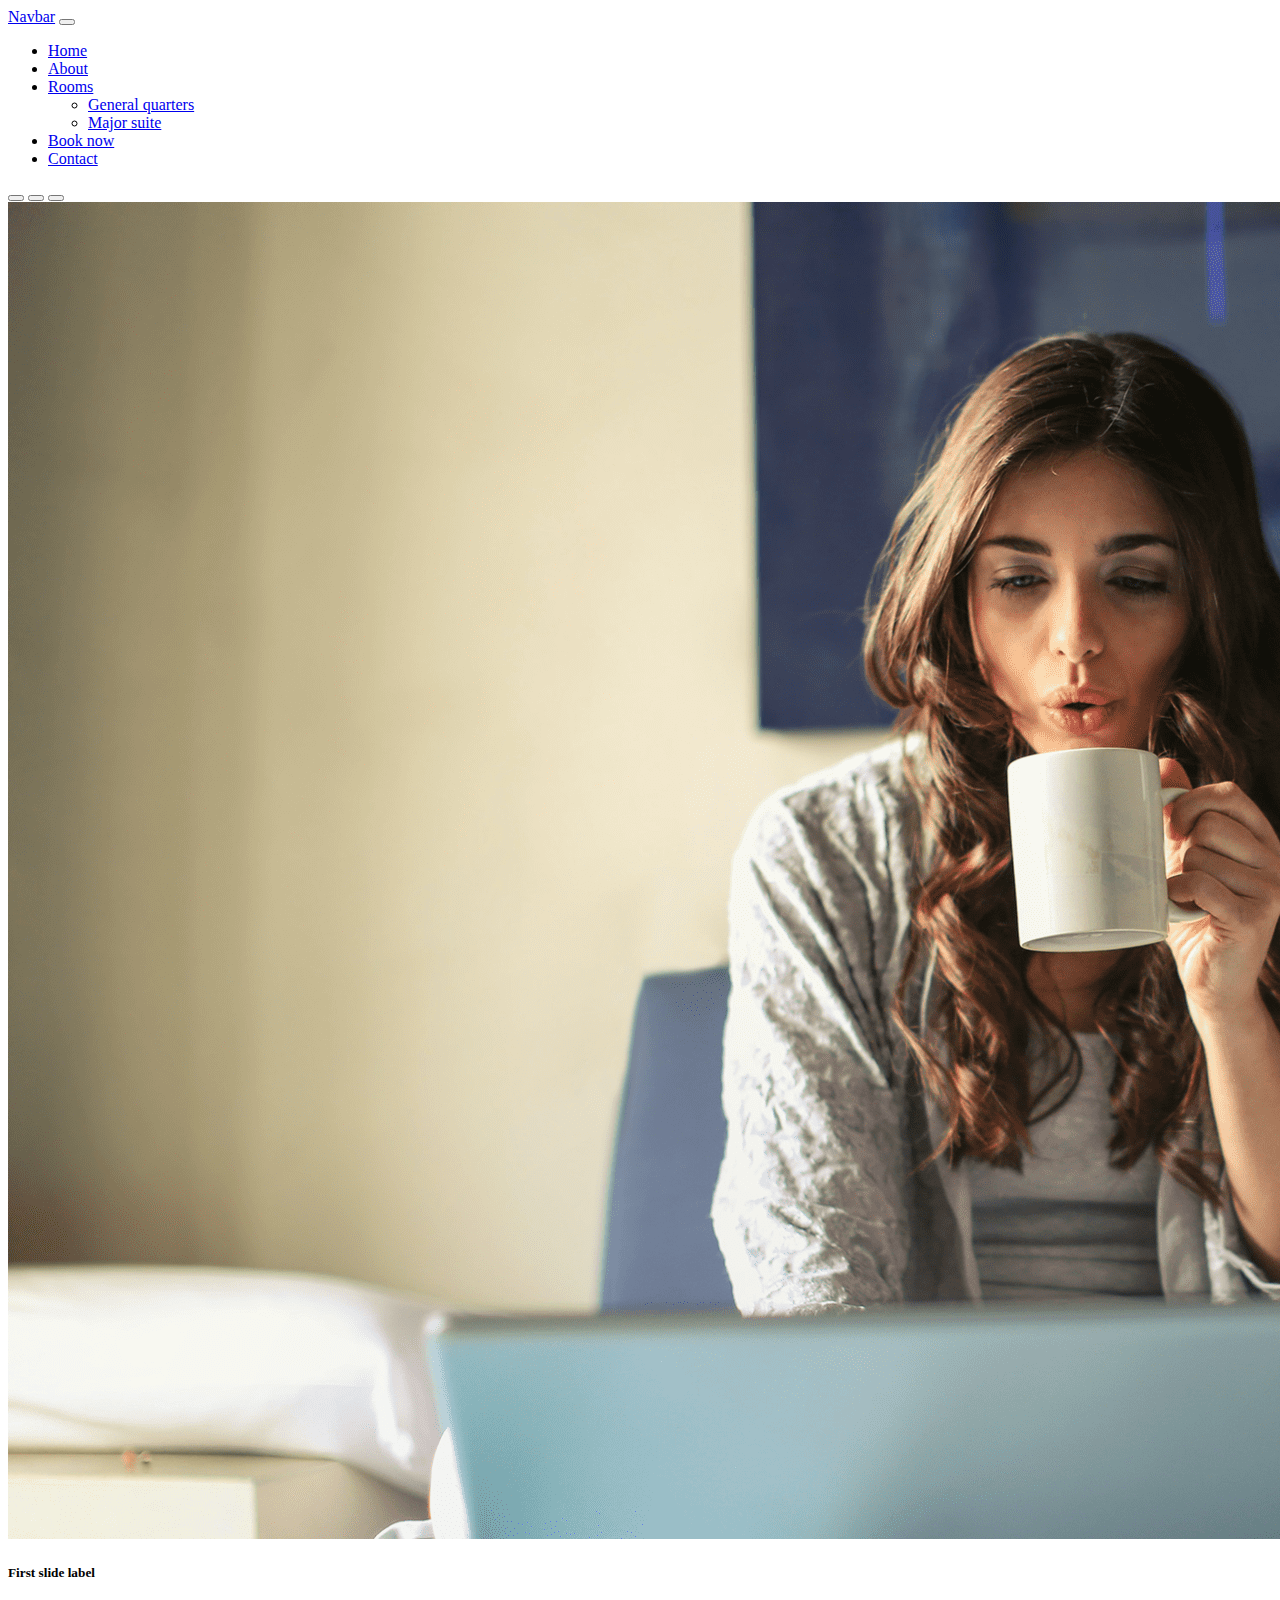
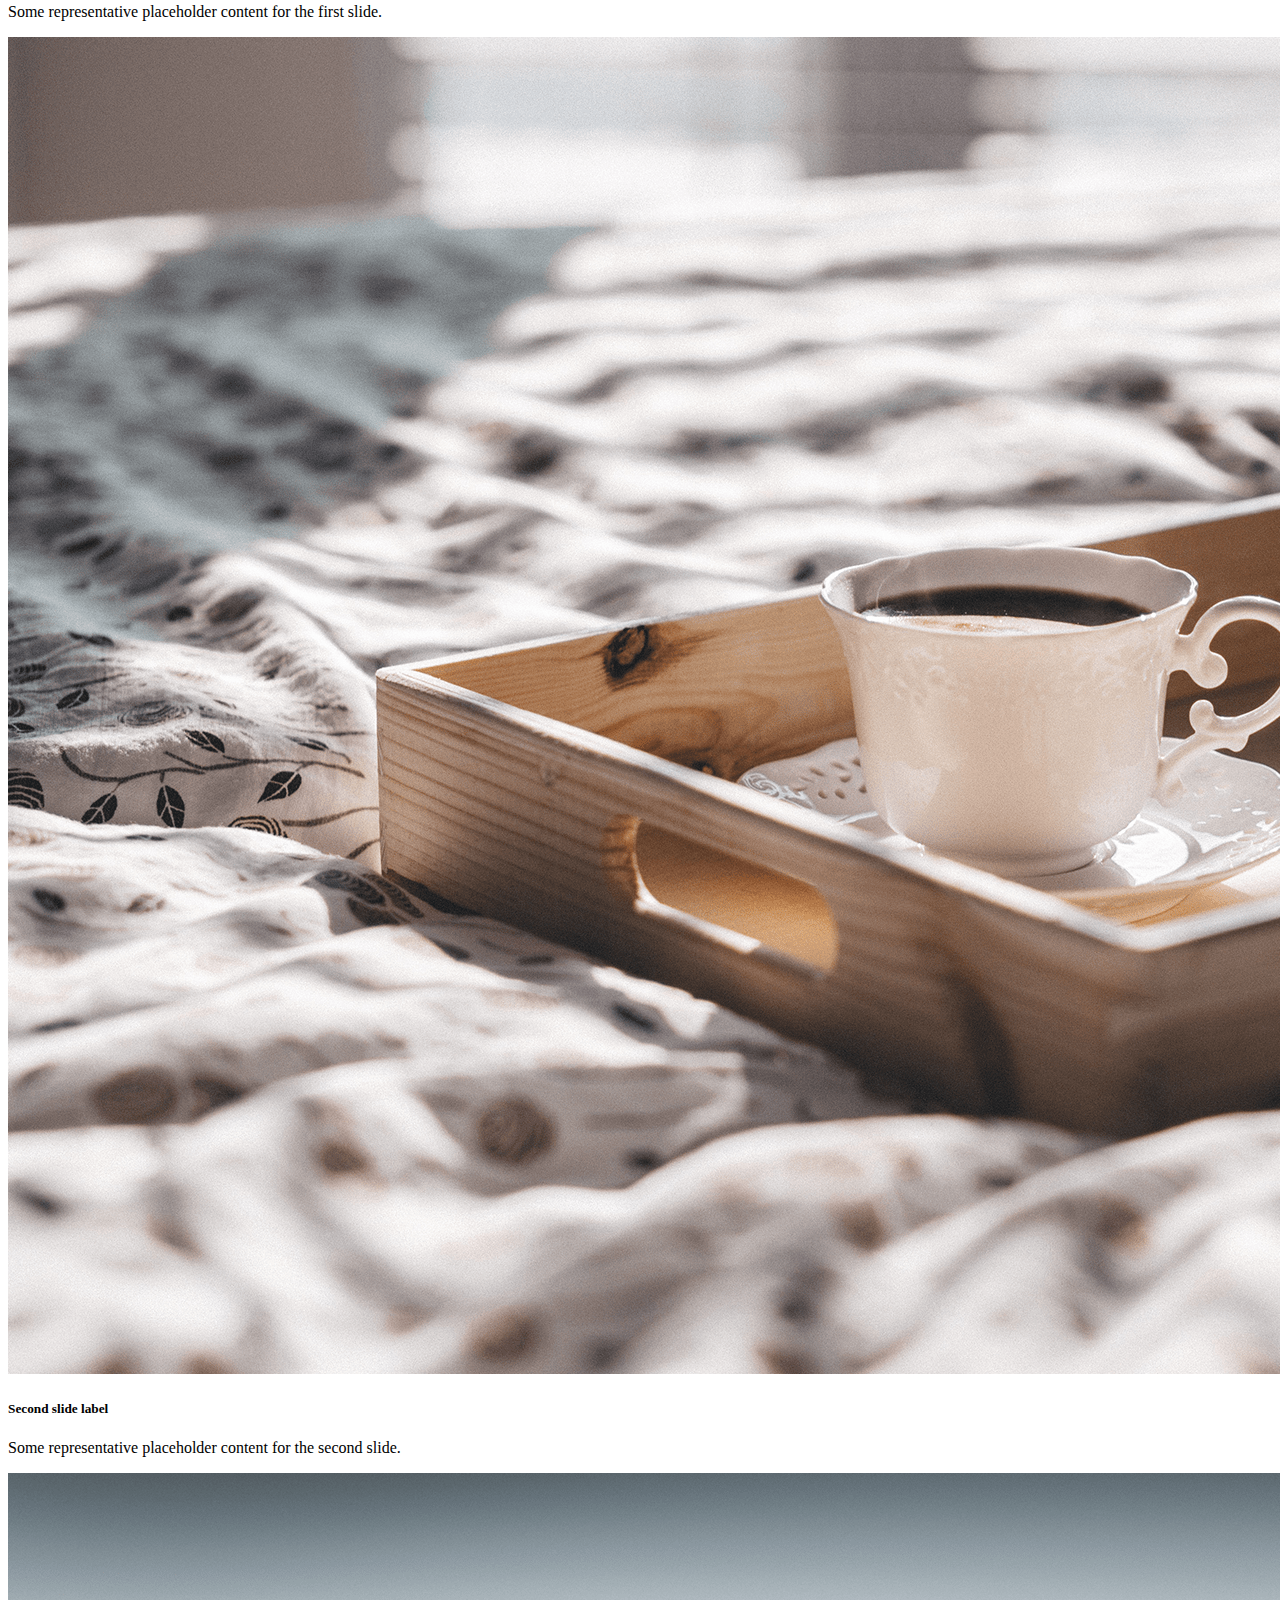
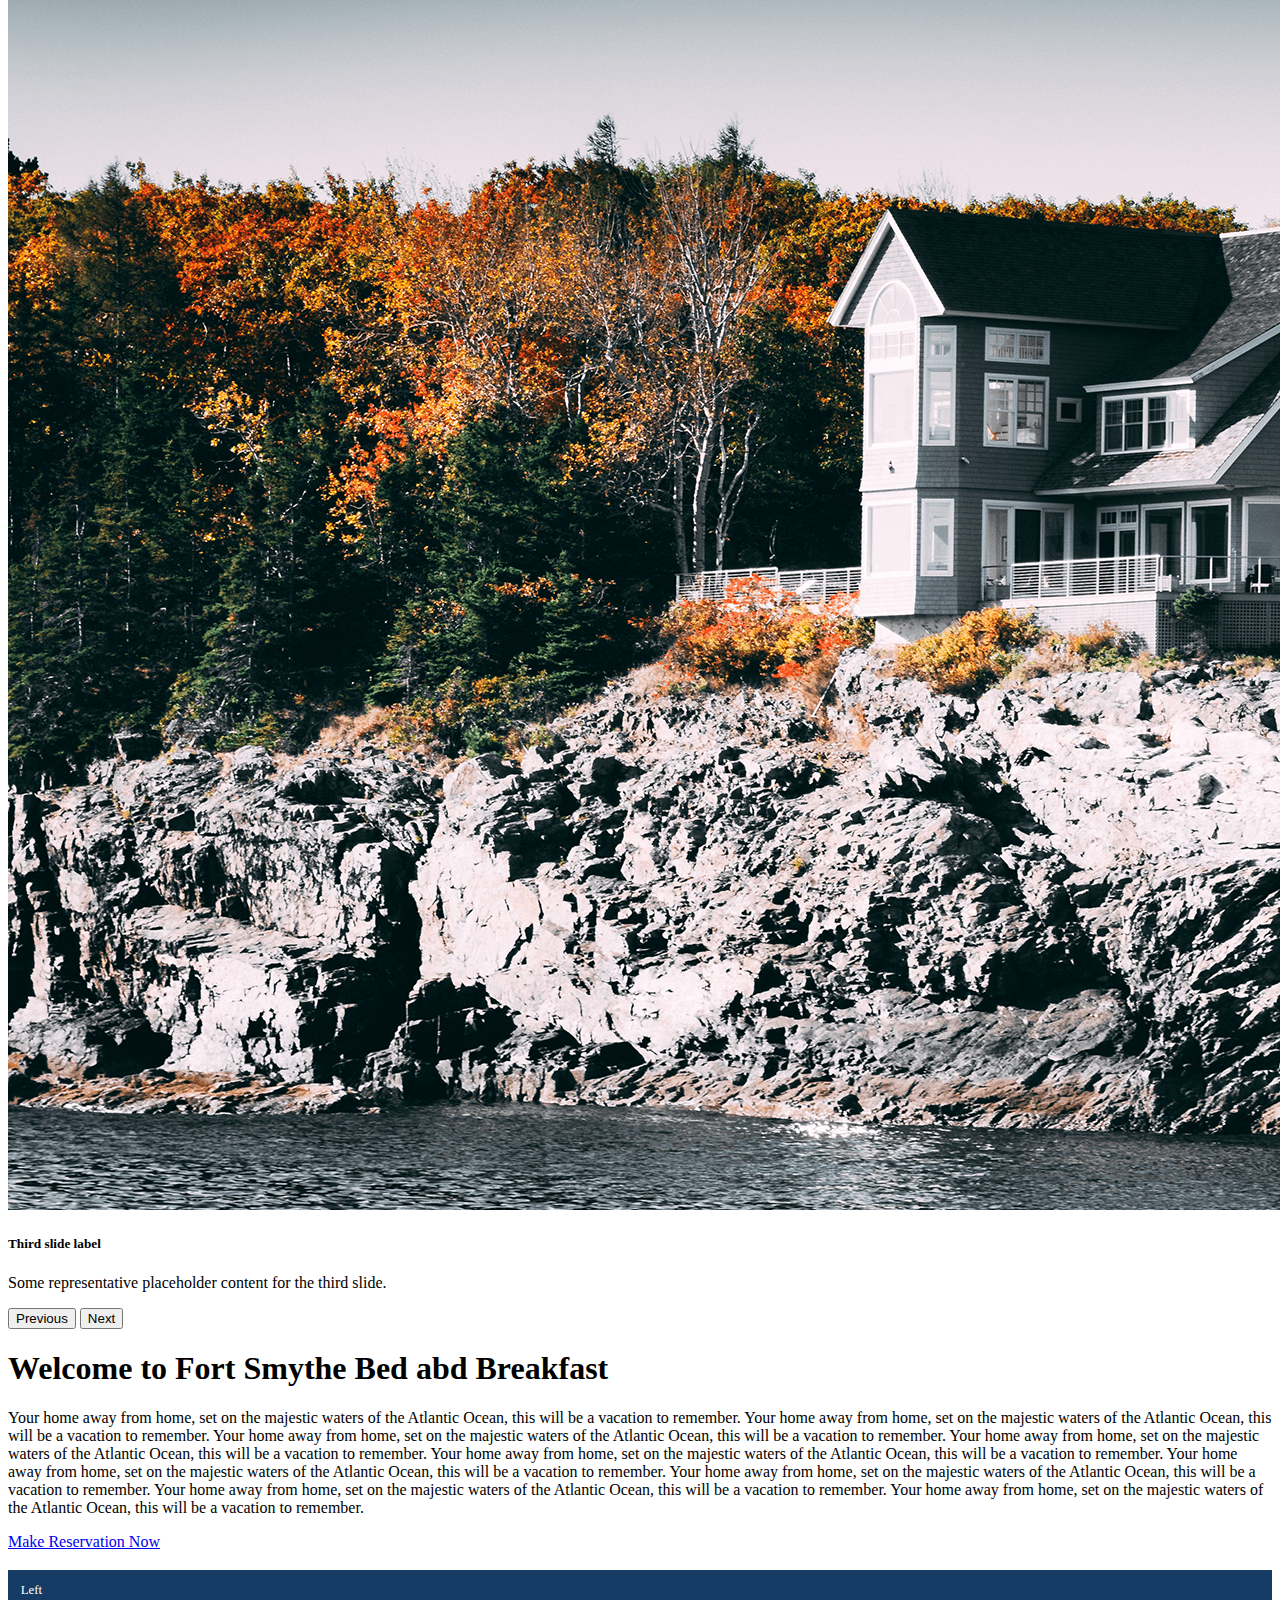
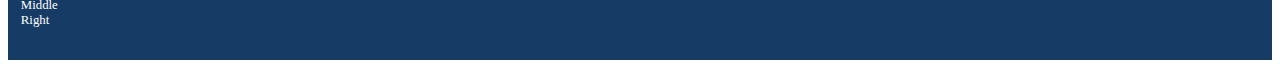
<file: html-source/index.html>
<!DOCTYPE html>
<html lang="en">
<head>
    <meta charset="UTF-8">
    <meta name="viewport" content="width=device-width, initial-scale=1.0">
    <title>My Nice Page</title>
    <link href="https://cdn.jsdelivr.net/npm/bootstrap@5.3.5/dist/css/bootstrap.min.css" rel="stylesheet" integrity="sha384-SgOJa3DmI69IUzQ2PVdRZhwQ+dy64/BUtbMJw1MZ8t5HZApcHrRKUc4W0kG879m7" crossorigin="anonymous">
    <script src="https://cdn.jsdelivr.net/npm/bootstrap@5.3.5/dist/js/bootstrap.bundle.min.js" integrity="sha384-k6d4wzSIapyDyv1kpU366/PK5hCdSbCRGRCMv+eplOQJWyd1fbcAu9OCUj5zNLiq" crossorigin="anonymous"></script>
    <script src="https://cdn.jsdelivr.net/npm/@popperjs/core@2.11.8/dist/umd/popper.min.js" integrity="sha384-I7E8VVD/ismYTF4hNIPjVp/Zjvgyol6VFvRkX/vR+Vc4jQkC+hVqc2pM8ODewa9r" crossorigin="anonymous"></script>

    <style>
        .my-footer {
            height: 5em;
            background-color: #163b65;
            margin-top: 1.5em;
            padding: 1em;
            color: #ffffff;
            font-size: 80%;
        }

        p {

        }
    </style>
</head>
<body>
    <nav class="navbar navbar-expand-lg navbar-dark bg-dark">
  <div class="container-fluid">
    <a class="navbar-brand" href="#">Navbar</a>
    <button class="navbar-toggler" type="button" data-bs-toggle="collapse" data-bs-target="#navbarSupportedContent" aria-controls="navbarSupportedContent" aria-expanded="false" aria-label="Toggle navigation">
      <span class="navbar-toggler-icon"></span>
    </button>
    <div class="collapse navbar-collapse" id="navbarSupportedContent">
      <ul class="navbar-nav me-auto mb-2 mb-lg-0">
        <li class="nav-item">
          <a class="nav-link active" aria-current="page" href="index.html">Home</a>
        </li>
        <li class="nav-item">
          <a class="nav-link" href="about.html">About</a>
        </li>
        <li class="nav-item dropdown">
          <a class="nav-link dropdown-toggle" href="#" role="button" data-bs-toggle="dropdown" aria-expanded="false">
            Rooms
          </a>
          <ul class="dropdown-menu">
            <li><a class="dropdown-item" href="generals.html">General quarters</a></li>
            <li><a class="dropdown-item" href="majors.html">Major suite</a></li>
          </ul>
        </li>
        <li class="nav-item">
          <a class="nav-link" href="reservation.html">Book now</a>
        </li>
        <li class="nav-item">
          <a class="nav-link" href="contact.html">Contact</a>
        </li>
      </ul>
    </div>
  </div>
</nav>

<div id="main-carousel" class="carousel slide carousel-fade">
    <div class="carousel-indicators">
    <button type="button" data-bs-target="#main-carousel" data-bs-slide-to="0" class="active" aria-current="true" aria-label="Slide 1"></button>
    <button type="button" data-bs-target="#main-carousel" data-bs-slide-to="1" aria-label="Slide 2"></button>
    <button type="button" data-bs-target="#main-carousel" data-bs-slide-to="2" aria-label="Slide 3"></button>
  </div>
  <div class="carousel-inner">
    <div class="carousel-item active">
      <img src="static/images/woman-laptop.png" class="d-block w-100" alt="Woman and Laptop">
      <div class="carousel-caption d-none d-md-block">
        <h5>First slide label</h5>
        <p>Some representative placeholder content for the first slide.</p>
      </div>
    </div>
    <div class="carousel-item">
      <img src="static/images/tray.png" class="d-block w-100" alt="tray with coffee image">
      <div class="carousel-caption d-none d-md-block">
        <h5>Second slide label</h5>
        <p>Some representative placeholder content for the second slide.</p>
      </div>
    </div>
    <div class="carousel-item">
      <img src="static/images/outside.png" class="d-block w-100" alt="outside">
      <div class="carousel-caption d-none d-md-block">
        <h5>Third slide label</h5>
        <p>Some representative placeholder content for the third slide.</p>
      </div>
    </div>
  </div>
  <button class="carousel-control-prev" type="button" data-bs-target="#carouselExample" data-bs-slide="prev">
    <span class="carousel-control-prev-icon" aria-hidden="true"></span>
    <span class="visually-hidden">Previous</span>
  </button>
  <button class="carousel-control-next" type="button" data-bs-target="#carouselExample" data-bs-slide="next">
    <span class="carousel-control-next-icon" aria-hidden="true"></span>
    <span class="visually-hidden">Next</span>
  </button>
</div>

    <div class="container">
        
        <div class="row">
            <div class="col">
                <h1 class="text-center mt-4">Welcome to Fort Smythe Bed abd Breakfast</h1>
                <p>Your home away from home, set on the majestic waters of the Atlantic Ocean, this will be a vacation to remember.
                    Your home away from home, set on the majestic waters of the Atlantic Ocean, this will be a vacation to remember.
                    Your home away from home, set on the majestic waters of the Atlantic Ocean, this will be a vacation to remember.
                    Your home away from home, set on the majestic waters of the Atlantic Ocean, this will be a vacation to remember.
                    Your home away from home, set on the majestic waters of the Atlantic Ocean, this will be a vacation to remember.
                    Your home away from home, set on the majestic waters of the Atlantic Ocean, this will be a vacation to remember.
                    Your home away from home, set on the majestic waters of the Atlantic Ocean, this will be a vacation to remember.
                    Your home away from home, set on the majestic waters of the Atlantic Ocean, this will be a vacation to remember.
                    Your home away from home, set on the majestic waters of the Atlantic Ocean, this will be a vacation to remember.
                </p>
            </div>
        </div>

    </div>
    <div class="row">
            <div class="col text-center">
                <a href="make-reservation.html" class="btn btn-success">Make Reservation Now</a>
            </div>
        </div>

        <div class="row my-footer" >
            <div class="col">
                Left
            </div>
            <div class="col">
                Middle
            </div>
            <div class="col">
                Right
            </div>
        </div>
</body>
</html>
</file>
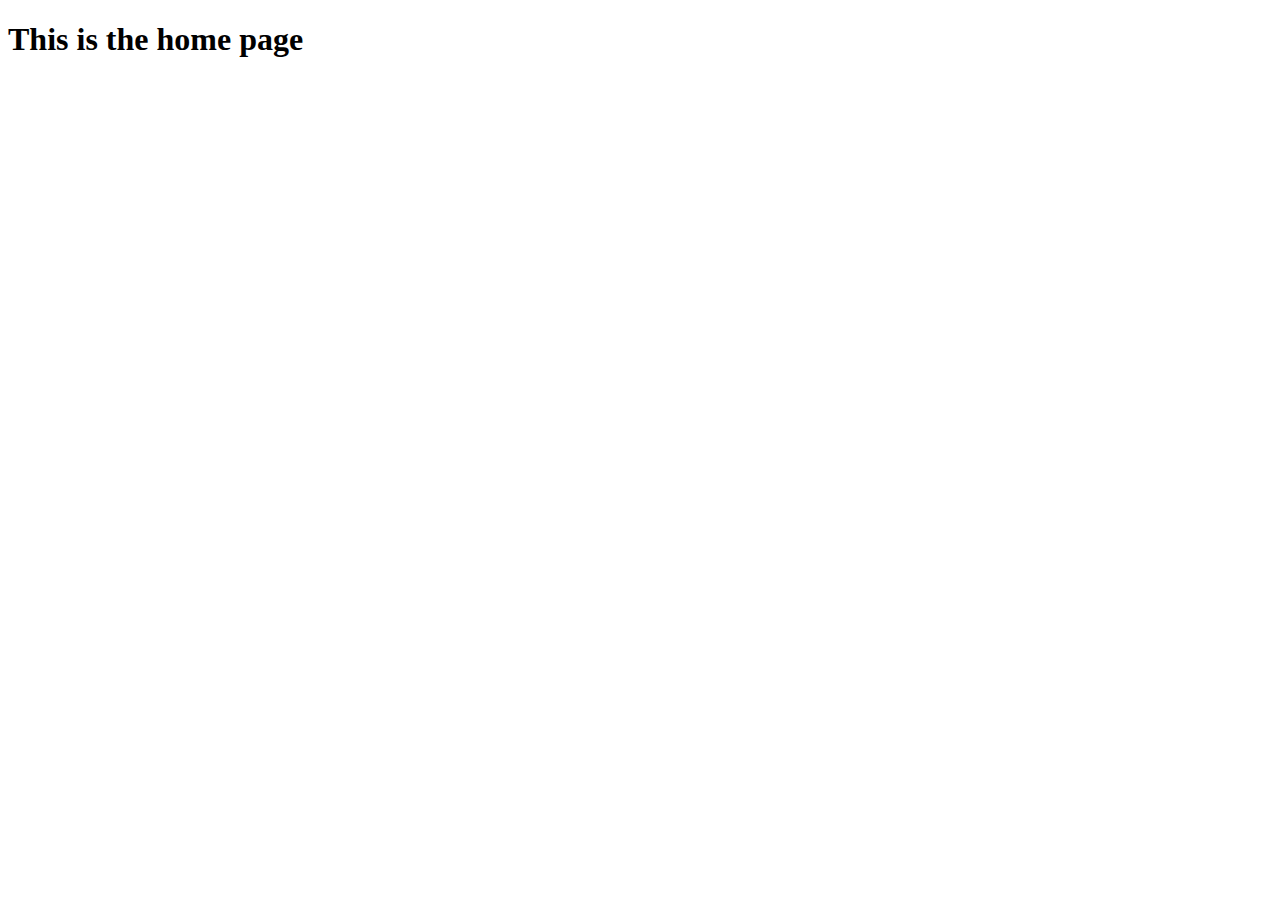
<file: templates/index.html>
<!DOCTYPE html>
<html lang="en">
<head>
    <meta charset="UTF-8">
    <meta name="viewport" content="width=device-width, initial-scale=1.0">
    <title>Document</title>
</head>
<body>
    <h1>This is the home page</h1>
</body>
</html>
</file>
